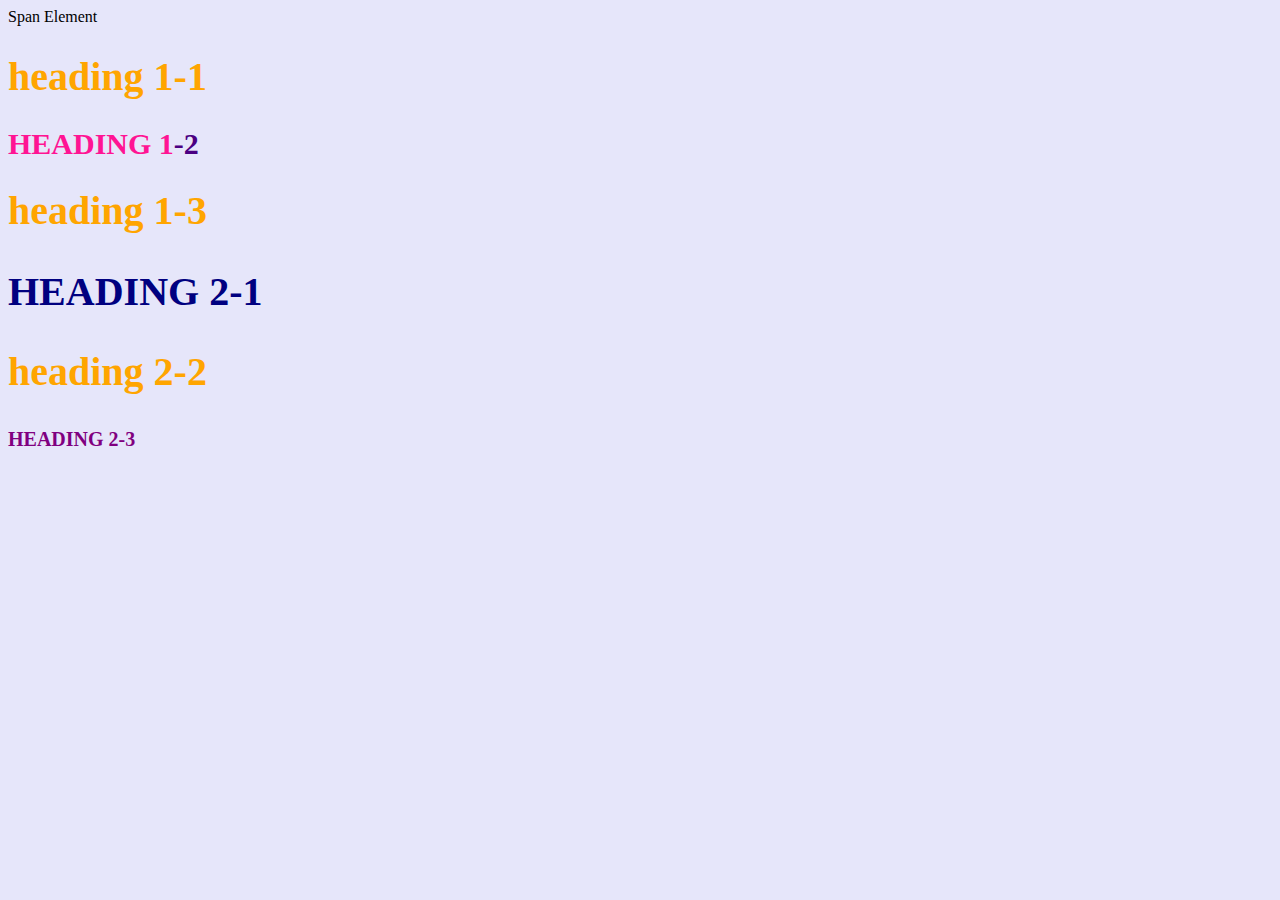
<file: style-test.html>
<!DOCTYPE html>
<html>
<head>
	<meta charset="utf-8">
	<meta name="viewport" content="width=device-width, initial-scale=1">
	<title>style test</title>
	<link rel="stylesheet" type="text/css" href="css/test.css">
</head>
<body>
	<span>Span Element</span>
	<h1 class="big">heading 1-1</h1>
	<h1 class="uppercase"><span>heading 1</span>-2</h1>
	<h1 class="big">heading 1-3</h1>
	<h2 class="big uppercase">heading 2-1</h2>
	<h2 class="big">heading 2-2</h2>
	<h2 class="uppercase">heading 2-3</h2>


</body>
</html>
</file>
<file: css/test.css>
body{
background-color: lavender;
}
h1 {
	font-size: 30px;
	color: indigo;
}
h2 {
	font-size: 20px;
	color: purple;
}
.big {
	font-size: 40px;
	color: orange;
}

.uppercase {
	text-transform: uppercase;
}
.uppercase.big {
	color: navy;
}
h1 span{
	color: deeppink;
}
</file>
